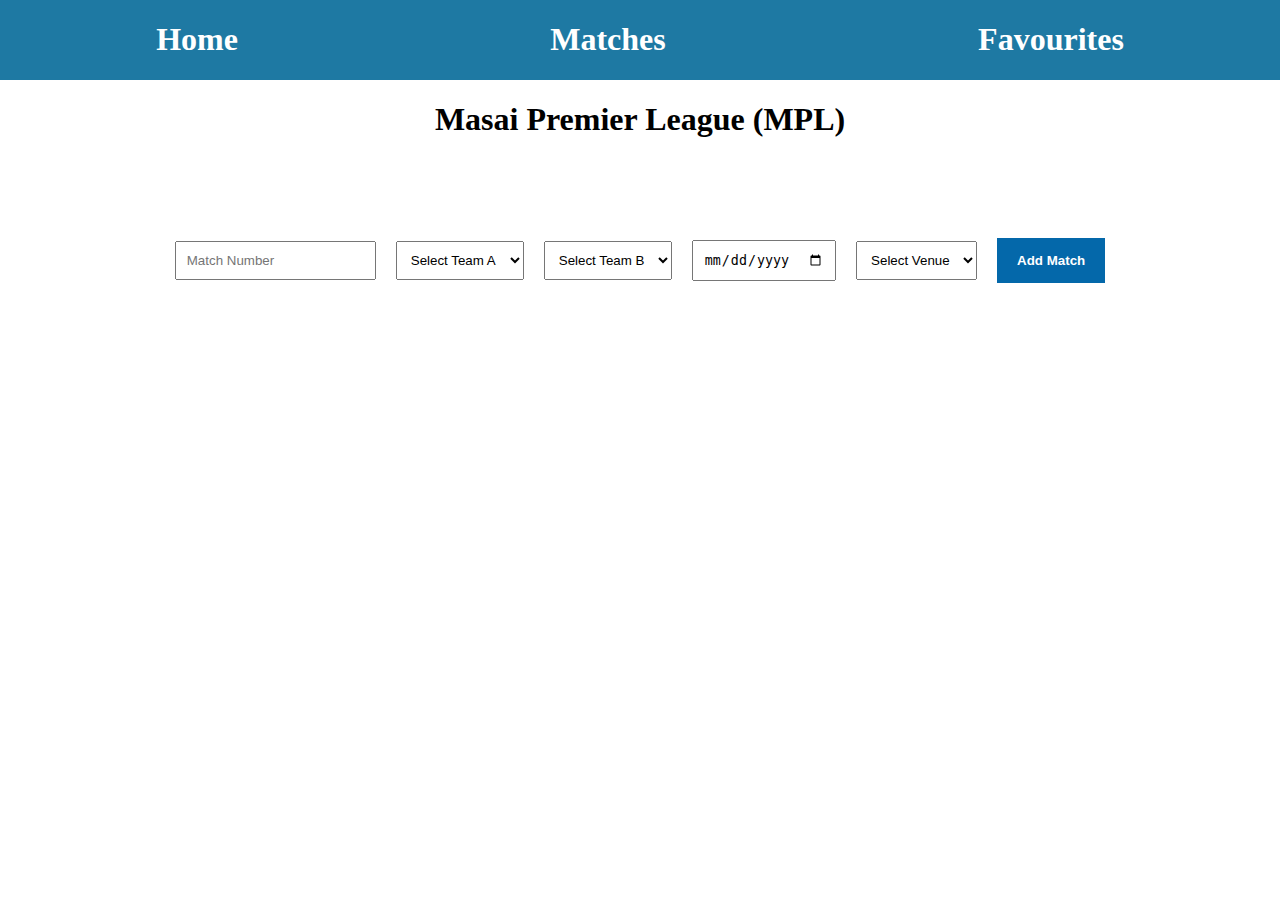
<file: index.html>
<!DOCTYPE html>
<html lang="en">

<head>
    <meta charset="UTF-8" />
    <link rel="stylesheet" href="common.css" />
    <meta http-equiv="X-UA-Compatible" content="IE=edge" />
    <meta name="viewport" content="width=device-width, initial-scale=1.0" />
    <title>Home Page</title>
</head>

<body>
    <!-- Navbar -->
    <div id="navbar">
        <h1><a href="index.html">Home</a></h1>
        <h1><a href="./matches.html">Matches</a></h1>
        <h1><a href="./favourites.html">Favourites</a></h1>
    </div>
    <h1 class="heading">Masai Premier League (MPL)</h1>
    <!-- Form -->
    <form id="masaiForm">
        <input id="matchNum" type="number" placeholder="Match Number" />
        <select id="teamA">
        <option value="none">Select Team A</option>
        <option value="Vikings">Vikings</option>
        <option value="Spartans">Spartans</option>
        <option value="Samurai">Samurai</option>
        <option value="Ninja">Ninja</option>
        <option value="Apache">Apache</option>
        <option value="Titans">Titans</option>
      </select>
        <select id="teamB">
        <option value="none">Select Team B</option>
        <option value="Vikings">Vikings</option>
        <option value="Spartans">Spartans</option>
        <option value="Samurai">Samurai</option>
        <option value="Ninja">Ninja</option>
        <option value="Apache">Apache</option>
        <option value="Titans">Titans</option>
      </select>
        <input id="date" type="date" />
        <select id="venue">
        <option value="none">Select Venue</option>
        <option value="Mumbai">Mumbai</option>
        <option value="Banglore">Banglore</option>
        <option value="Hyderabad">Hyderabad</option>
        <option value="Delhi">Delhi</option>
        <option value="Pune">Pune</option>
      </select>
        <input type="submit" value="Add Match" />
    </form>
</body>

</html>

<script src="index.js"></script>
</file>
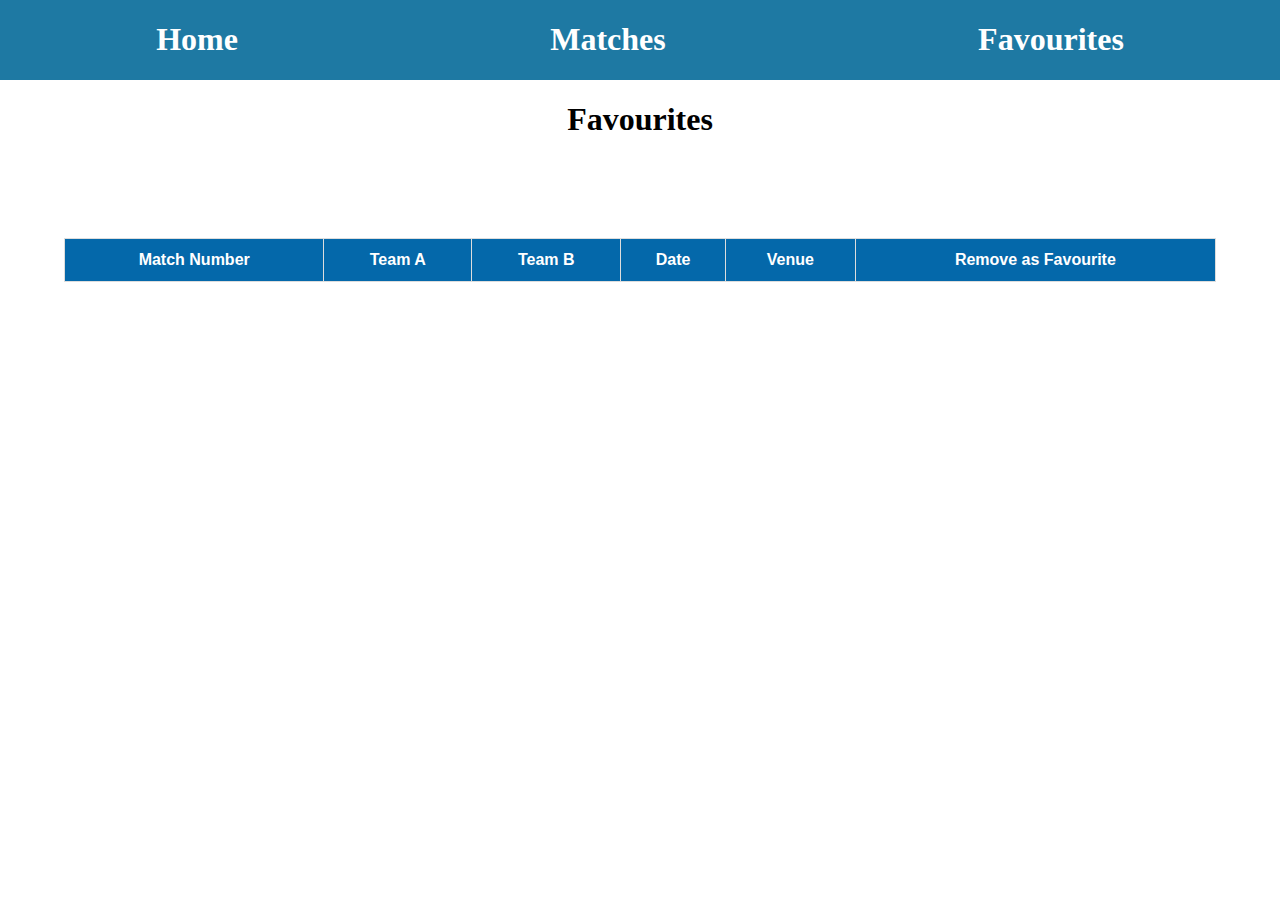
<file: favourites.html>
<!DOCTYPE html>
<html lang="en">

<head>
    <meta charset="UTF-8" />
    <link rel="stylesheet" href="common.css" />
    <meta http-equiv="X-UA-Compatible" content="IE=edge" />
    <meta name="viewport" content="width=device-width, initial-scale=1.0" />
    <title>Favourites</title>
</head>

<body>
    <div id="navbar">
        <h1><a href="index.html">Home</a></h1>
        <h1><a href="./matches.html">Matches</a></h1>
        <h1><a href="./favourites.html">Favourites</a></h1>
    </div>
    <h1 class="heading">Favourites</h1>

    <table>
        <thead>
            <tr>
                <th>Match Number</th>
                <th>Team A</th>
                <th>Team B</th>
                <th>Date</th>
                <th>Venue</th>
                <th>Remove as Favourite</th>
            </tr>
        </thead>
        <tbody>
            <!-- All the favourite matches gets appended here  -->
        </tbody>
    </table>
</body>

</html>

<script src="favourites.js"></script>
</file>
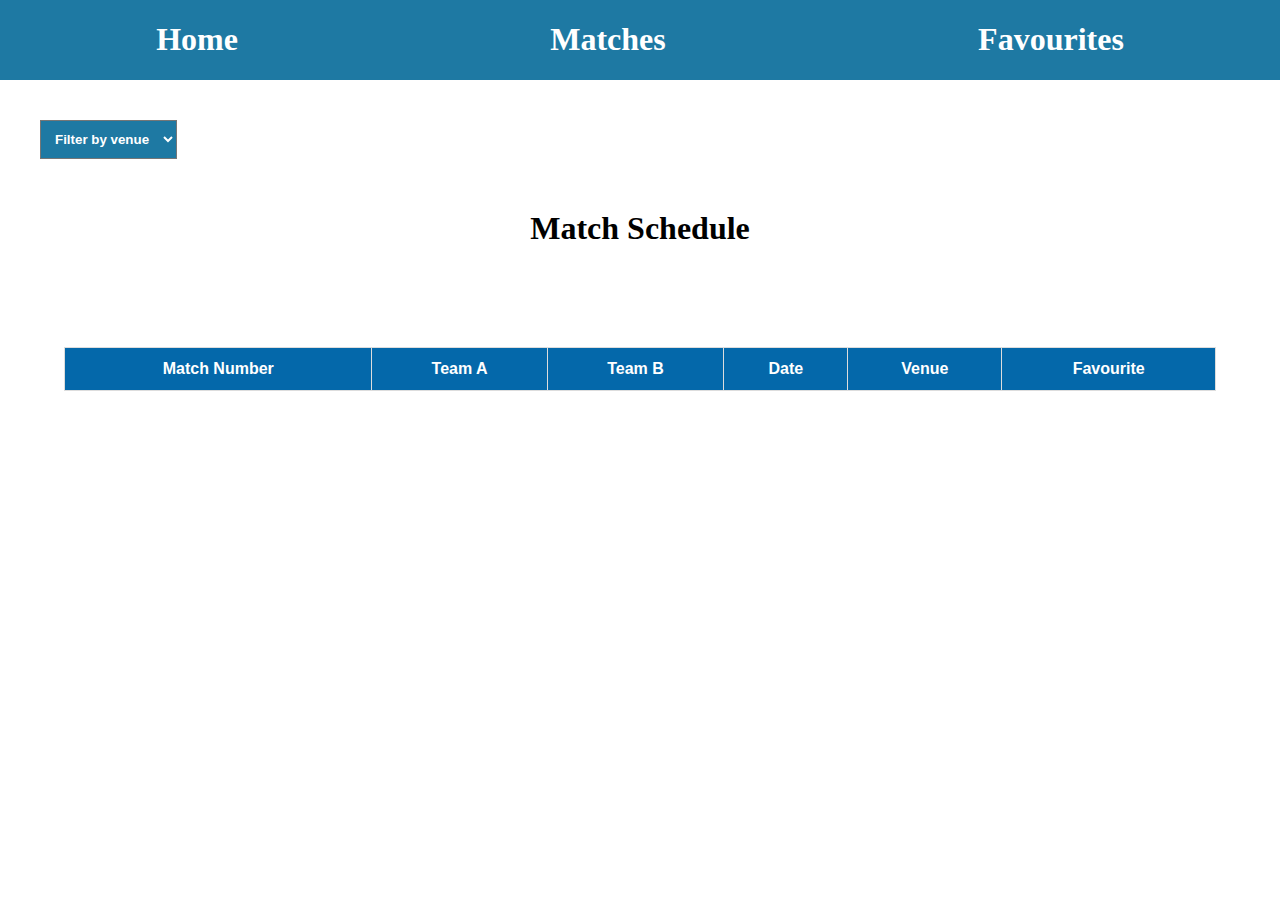
<file: matches.html>
<!DOCTYPE html>
<html lang="en">

<head>
    <meta charset="UTF-8" />
    <link rel="stylesheet" href="common.css" />
    <meta http-equiv="X-UA-Compatible" content="IE=edge" />
    <meta name="viewport" content="width=device-width, initial-scale=1.0" />
    <title>Matches</title>
</head>

<body>
    <!-- Navbar -->
    <div id="navbar">
        <h1><a href="index.html">Home</a></h1>
        <h1><a href="./matches.html">Matches</a></h1>
        <h1><a href="./favourites.html">Favourites</a></h1>
    </div>

    <select id="filterVenue" onchange="filterVenue()">
      <option value="none">Filter by venue</option>
      <option value="Mumbai">Mumbai</option>
      <option value="Banglore">Banglore</option>
      <option value="Hyderabad">Hyderabad</option>
      <option value="Delhi">Delhi</option>
      <option value="Pune">Pune</option>
    </select>
    <h1 class="heading">Match Schedule</h1>

    <table>
        <thead>
            <tr>
                <th>Match Number</th>
                <th>Team A</th>
                <th>Team B</th>
                <th>Date</th>
                <th>Venue</th>
                <th>Favourite</th>
            </tr>
        </thead>
        <tbody>
            <!-- All the matches gets appended here  -->
        </tbody>
    </table>
</body>

</html>

<script src="matches.js"></script>
</file>
<file: common.css>
table {
  font-family: Arial, Helvetica, sans-serif;
  border-collapse: collapse;
  width: 90%;
  margin: auto;
  margin-top: 50px;
  text-align: center;
}

a:hover{
     color : #aedfff;
     cursor: pointer;
}
table td,
table th {
  border: 1px solid #ddd;
  padding: 8px;
  text-align: center;
}
table th {
  padding-top: 12px;
  padding-bottom: 12px;
  text-align: left;
  background-color: #0468aa;
  color: white;
  text-align: center;
}
body {
  margin: 0;
  padding: 0;
}
#navbar {
  display: flex;
  justify-content: space-around;
  background-color: rgb(30, 121, 163);
  padding: 0px;
}
a {
  text-decoration: none;
  color: white;
}
#filterVenue {
  margin-left: 40px;
  margin-bottom: 30px;
  padding: 10px;
  background-color: rgb(30, 121, 163);
  color: white;
  margin-top: 40px;
  font-weight: bold;
}

.heading {
  margin-bottom: 100px;
  text-align: center;
}

#masaiForm {
  display: flex;
  justify-content: center;
  align-items: center;
}

#masaiForm > input,
#masaiForm > select {
  margin: 0px 10px;
  padding: 10px;
}
#masaiForm > input[type="submit"] {
  background-color: #0468aa;
  border: 0;
  color: white;
  padding: 15px 20px;
  font-weight: bold;
}
</file>
